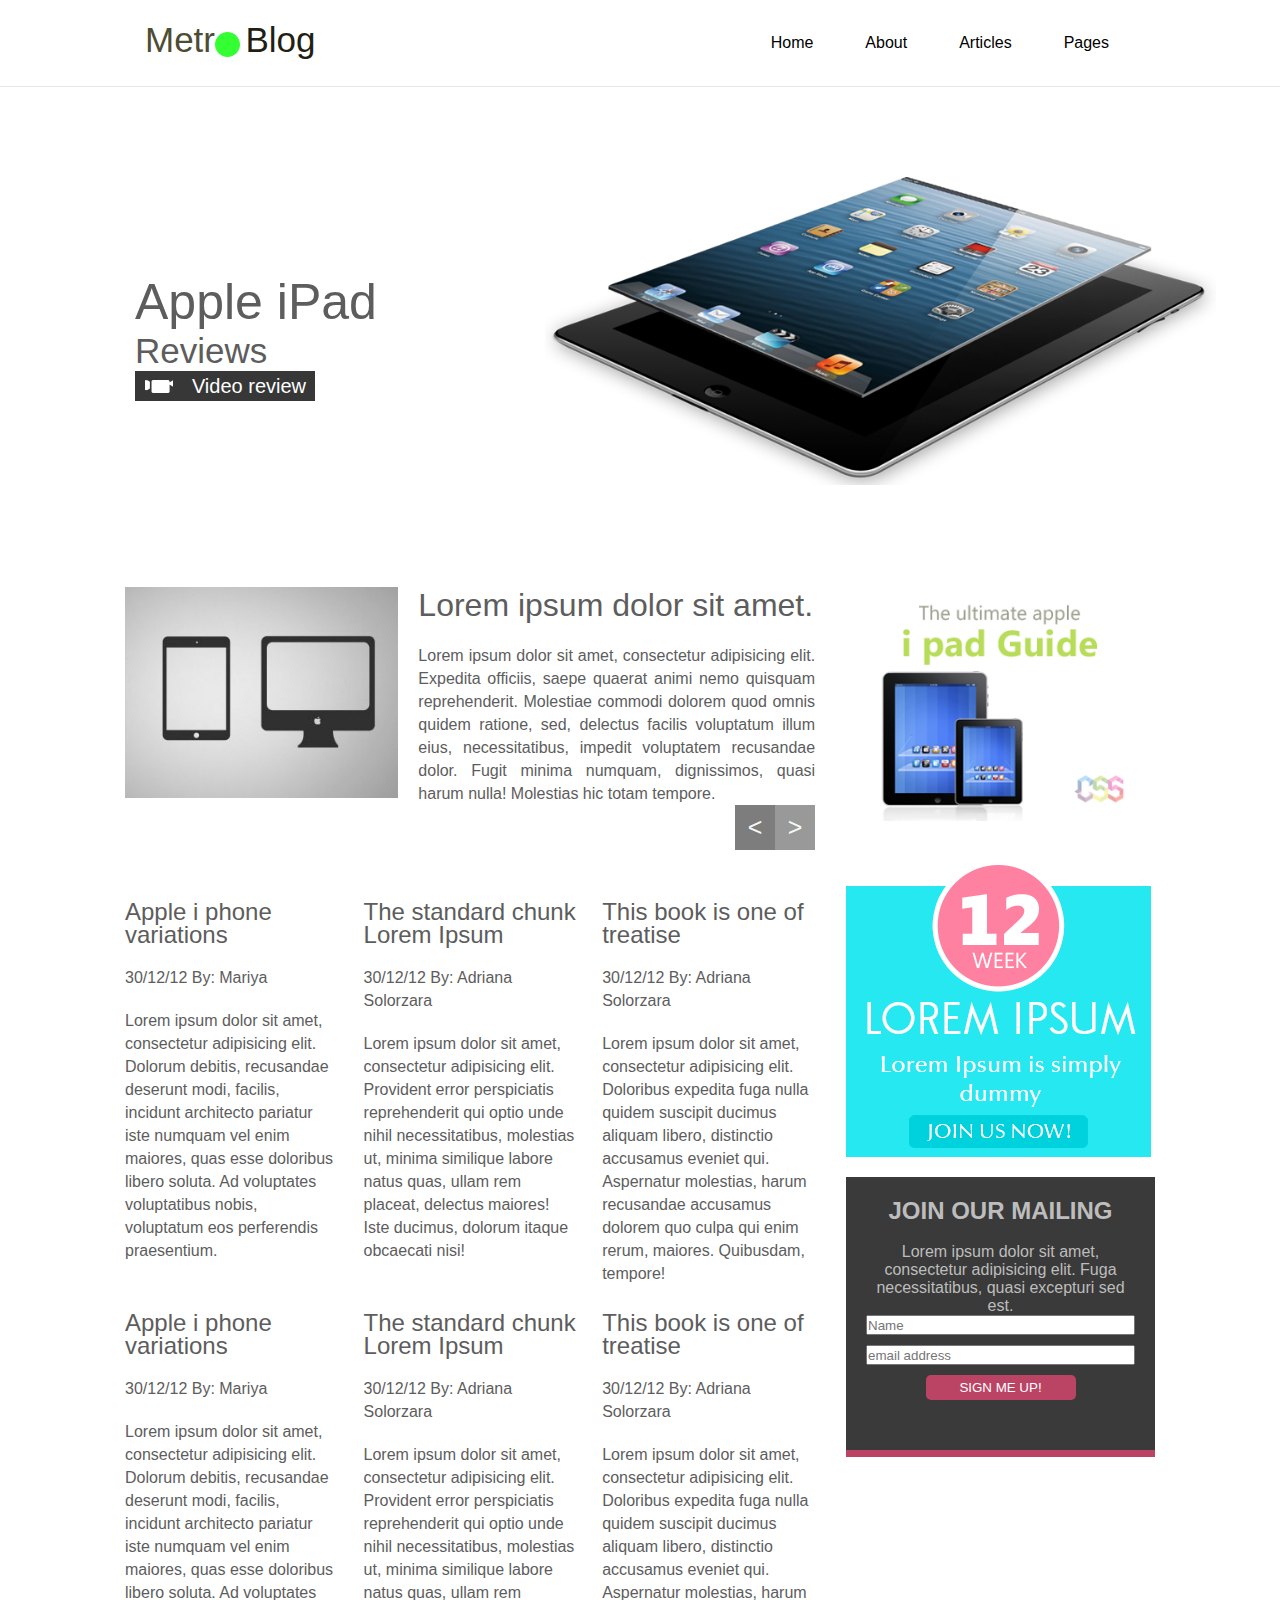
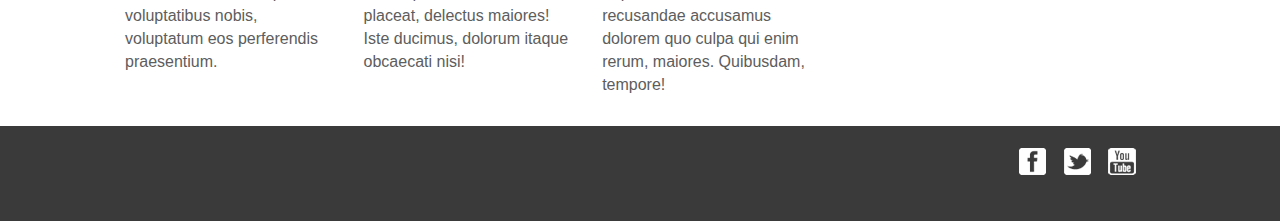
<file: landing_apple/index.html>
<!DOCTYPE html>
<html lang="en">
<head>
	<meta charset="UTF-8">
	<meta name="viewport" content="initial-scale=1">
	<title>Test</title>
	<link rel="stylesheet" type="text/css" href="style.css">
</head>
<body>
<header class="wrapper"> 
	<div class="header__content">
		<a href="" class="header__logo">
			<span class="logo__grey">Metr</span>
			<div class="logo__circle"></div>
			<span class="logo__black">Blog</span>
		</a>
		<nav>
			<ul class="nav__links">
				<li><a href="">Home</a></li>
				<li><a href="">About</a></li>
				<li><a href="">Articles</a></li>
				<li><a href="">Pages</a></li>
			</ul>
		</nav>
	</div>
</header>
<div class="content-wrapper">
	<div class="review">
		<div class="review__title"> 
			<h1>Apple iPad</h1>
			<h2>Reviews</h2>
			<button class="review__btn"> <span class="camera-icon"></span> Video review</button>
		</div>
		<div class="review__image"></div>
	</div>
	<div class="content">
		<div class="news">
			<div class="news__slider">
				<div class="slider__image"></div>
				<div class="slider__content">
					<h1 class="content__title">Lorem ipsum dolor sit amet.</h1>
					<p class="content__text">Lorem ipsum dolor sit amet, consectetur adipisicing elit. Expedita officiis, saepe quaerat animi nemo quisquam reprehenderit. Molestiae commodi dolorem quod omnis quidem ratione, sed, delectus facilis voluptatum illum eius, necessitatibus, impedit voluptatem recusandae dolor. Fugit minima numquam, dignissimos, quasi harum nulla! Molestias hic totam tempore.</p>
					<div class="slider__buttons">
						<button class="button-prev">&#x3c;</button>
						<button class="button-next">&#x3e;</button>
					</div>
				</div>
			</div>
			<div class="news__items">
				<div class="news__item">
					<h2 class="items__title">Apple i phone variations</h2>
					<p class="items__author">30/12/12 By: Mariya</p>
					<p>Lorem ipsum dolor sit amet, consectetur adipisicing elit. Dolorum debitis, recusandae deserunt modi, facilis, incidunt architecto pariatur iste numquam vel enim maiores, quas esse doloribus libero soluta. Ad voluptates voluptatibus nobis, voluptatum eos perferendis praesentium.</p>
				</div>
				<div class="news__item">
					<h2 class="items__title">The standard chunk Lorem Ipsum</h2>
					<p class="items__author">30/12/12 By: Adriana Solorzara</p>
					<p> Lorem ipsum dolor sit amet, consectetur adipisicing elit. Provident error perspiciatis reprehenderit qui optio unde nihil necessitatibus, molestias ut, minima similique labore natus quas, ullam rem placeat, delectus maiores! Iste ducimus, dolorum itaque obcaecati nisi!
					</p>
				</div>
				<div class="news__item">
					<h2 class="items__title">This book is one of treatise</h2>
					<p class="items__author">30/12/12 By: Adriana Solorzara</p>
					<p>Lorem ipsum dolor sit amet, consectetur adipisicing elit. Doloribus expedita fuga nulla quidem suscipit ducimus aliquam libero, distinctio accusamus eveniet qui. Aspernatur molestias, harum recusandae accusamus dolorem quo culpa qui enim rerum, maiores. Quibusdam, tempore!</p>
				</div>
				<div class="news__item">
					<h2 class="items__title">Apple i phone variations</h2>
					<p class="items__author">30/12/12 By: Mariya</p>
					<p>Lorem ipsum dolor sit amet, consectetur adipisicing elit. Dolorum debitis, recusandae deserunt modi, facilis, incidunt architecto pariatur iste numquam vel enim maiores, quas esse doloribus libero soluta. Ad voluptates voluptatibus nobis, voluptatum eos perferendis praesentium.</p>
				</div>
				<div class="news__item">
					<h2 class="items__title">The standard chunk Lorem Ipsum</h2>
					<p class="items__author">30/12/12 By: Adriana Solorzara</p>
					<p> Lorem ipsum dolor sit amet, consectetur adipisicing elit. Provident error perspiciatis reprehenderit qui optio unde nihil necessitatibus, molestias ut, minima similique labore natus quas, ullam rem placeat, delectus maiores! Iste ducimus, dolorum itaque obcaecati nisi!
					</p>
				</div>
				<div class="news__item">
					<h2 class="items__title">This book is one of treatise</h2>
					<p class="items__author">30/12/12 By: Adriana Solorzara</p>
					<p>Lorem ipsum dolor sit amet, consectetur adipisicing elit. Doloribus expedita fuga nulla quidem suscipit ducimus aliquam libero, distinctio accusamus eveniet qui. Aspernatur molestias, harum recusandae accusamus dolorem quo culpa qui enim rerum, maiores. Quibusdam, tempore!</p>
				</div>
			</div>
		</div>
		<div class="join-us">
			<div class="first-image"></div>
			<div class="second-image"></div>
			<div class="join-our-mailing">
				<h2>JOIN OUR MAILING</h2> <br>
				<p>Lorem ipsum dolor sit amet, consectetur adipisicing elit. Fuga necessitatibus, quasi excepturi sed est.</p>
				<form class="form">
					<input type="text" placeholder="Name"class="input__name">
					<input type="text" placeholder="email address"class="input__email">
					<input type="submit" value="SIGN ME UP!"class="submit">
				</form>
			</div>
		</div>
	</div>
	
</div>
<div class="footer">
	<div class="content-wrapper">
		<div class="footer__img"> </div>
	</div>
</div>
</body>
<script type="text/javascript" src="scripts.js"></script>
</html>
</file>
<file: landing_apple/style.css>
* {
	margin: 0;
	padding: 0;
	font-family: sans-serif;
	list-style-type:none;
	color: #5d5d5d;
	box-sizing: border-box;
}

.wrapper {
	max-width: 100%;
	border-bottom: 1px solid #e5e5e5;
}
.content-wrapper {
	margin: 0 auto;
	max-width: 1030px;
	position: relative;
}

.header__content {
	max-width: 1030px;
	margin: 0 auto;
	display: flex;
	justify-content: space-between;
	padding: 20px;
}
.header__logo {
	text-decoration: none;
	font-size: 35px;
	word-spacing: -7px;
}
.logo__grey {
	color: #4d4d33;
}
.logo__circle {
	width: 25px;
	height: 25px;
	background-color: #33ff33;
	border-radius: 50%;
	display: inline-block;
	position: relative;
	bottom: -5px;
	left: -3px;
}
.logo__black {
	color: #1f1f14;
}

.nav__links {
	display: flex;
	justify-content: space-around;
}
.nav__links li {
 	padding: 14px 16px;
}
.nav__links li a {
	color: #000000;
	text-decoration: none;
	padding: 10px;
}
.nav__links li a:hover {
	color: #ffffff;
	background-color: #373737;
}

.review {
	height: 500px;
	display: grid;
	grid-template-columns: 265px 1fr;
	grid-column-gap: 15%;
	align-items: center;
}
.review__title {
	padding: 10px;
	color: #5d5d5d;
}
.review__title h1 {
	font-weight: 100;
	font-size: 50px;
}
.review__title h2 {
	font-weight: 100;
	font-size: 35px;
}
.review__btn {
	width: 180px;
	height: 30px;
	background-color: #373737;
	color: #ffffff;
	border: none;
	display: flex;
	justify-content: space-around;
	font-size: 20px;
	line-height: 30px;
	cursor: pointer;
}
.camera-icon {
	width: 30px;
	height: 30px;
	background-image: url('img/cam.png');
	background-repeat: no-repeat;
    display: inline-block;
    background-size: cover;
}
.review__image {
	width: 110%;
	height: 350px;
	background-image: url('img/ipad.png');
	background-repeat: no-repeat;
	background-size: contain;
}

.content {
	display: flex;
	justify-content: space-between;
}

.news {
	width: 67%;
}
.news__slider {
	display: flex;
	justify-content: space-between;
	margin-bottom: 50px;
}
.slider__image {
	width: 310px;
	height: 220px;
	margin-right: 20px;
	background-size: contain;
	background-image: url('img/news1.jpg');
	background-repeat: no-repeat;
}
.slider__content {
	width: 450px;
}
.content__title {
 	font-weight: 100;
	margin-bottom: 20px;
}
.content__text {
	line-height: 23px;
	text-align: justify;
}
.slider__buttons {
	display: flex;
	float: right;
}
.button-prev, .button-next {
	width: 40px;
	height: 45px;
	font-size: 25px;
	border: none;
	cursor: pointer;	
	color: #f7f7f7;
	transition: .5s ease;
}
.button-prev {
	background-color: #7c7d7c;

}
.button-prev:hover {
	background-color: #373737;
}
.button-next {
	background-color: #989998;
}
.button-next:hover {
	background-color: #373737;
}
.items__title {
	font-weight: 100;
	margin-bottom: 20px;
}
.items__author {
	margin-bottom: 20px;
}
.news__items {
	display: grid;
  	grid-template-columns: 1fr 1fr 1fr;
  	grid-gap: 2vw;
  	line-height: 23px;
  	margin-bottom: 30px;
}

.join-us {
	width: 30%;
	display: flex;
	flex-direction: column;
}
.first-image {
	width: 100%;
	height: 250px;
	background-image: url('img/join-us1.png');
	background-repeat: no-repeat;
	background-size: contain;
	margin-bottom: 20px;
	
}
.second-image {
	width: 100%;
	height: 300px;
	background-image: url('img/join-us2.png');
	background-repeat: no-repeat;
	background-size: contain;
	margin-bottom: 20px;
	
}
.join-our-mailing {
	width: 100%;
	height: 280px;
	background-color: #393a39;
	text-align: center;
	border-bottom: 7px solid #bb4465;
	padding: 20px;
}
.join-our-mailing h2 {
	color: #bdbdbd;
}
.join-our-mailing p {
	color: #bdbdbd;
}
.input__name {
	width: 100%;
	height: 20px;
	margin-bottom: 10px;
}
.input__email {
	width: 100%;
	height: 20px;
	margin-bottom: 10px;
}
.submit {
	width: 150px;
	height: 25px;
	background-color: #bb4465;
	color: #ffffff;
	border:none;
	border-radius: 5px;
	cursor: pointer;
}
.footer {
	width: 100%;
	height: 95px;
	background-color: #393a39;
}
.footer p {
	color: #ffffff;
	text-align: center;
	padding-top: 40px;
}
.footer__img {
	width: 150px;
	height: 50px;
	background-image: url('img/footer.png');
	background-repeat: no-repeat;
	position: absolute;
	right: 0;
	top: 10px;
}

@media(max-width: 1170px) {
	.review__image {
		width: 100%;
	}
}
@media(max-width: 660px) {
	.header__content {
		flex-direction: column;
	}
	.header__logo, .nav__links {
		margin: 0 auto;
	}

	.review {
		grid-template-columns: 1fr;
		text-align: center;
	}
	.review__btn {
		margin: 0 auto;
	}
	.review__image {
		width: 70%;
		margin: 0 auto;
	}

	.slider__content {
		padding: 15px;
	}

	.content {
		flex-direction: column;
	}

	.news__items {
		grid-template-columns: 1fr 1fr;
	}
	.news__item {
		padding: 15px;
	}

	.news {
		width: 100%;
	}
	.join-us {
		width: 100%;
		flex-direction: column;
	}
	.first-image, .second-image, .join-our-mailing {
		width: 70%;
		margin: 0 auto;
	}
	
}
@media(max-width: 400px) {
	.news__items {
		grid-template-columns: 1fr;
	}
}
</file>
